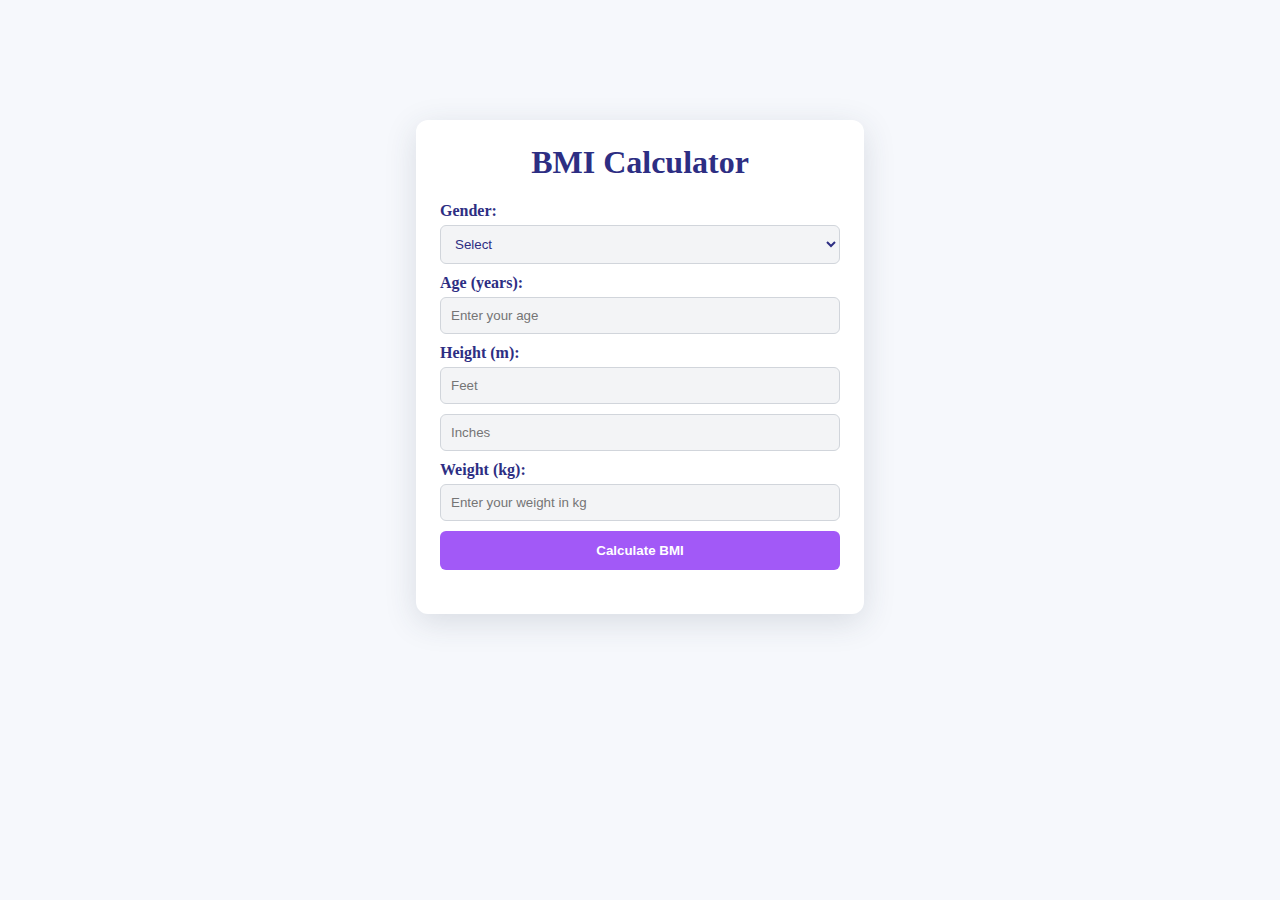
<file: 10 Days project/BMI calculator/index.html>
<!DOCTYPE html>
<html lang="en">
<head>
    <meta charset="UTF-8">
    <meta name="viewport" content="width=device-width, initial-scale=1.0">
    <title>BMI Calculator</title>
    <link rel="stylesheet" href="styles.css">
</head>
<body>
    <div class="container">
        <h1>BMI Calculator</h1>
        <form id="bmiForm">
            <label for="gender">Gender:</label>
            <select id="gender" required>
                <option value="">Select</option>
                <option value="male">Male</option>
                <option value="female">Female</option>
            </select>

            <label for="age">Age (years):</label>
            <input type="number" id="age" placeholder="Enter your age" required>

            <label for="height-feet">Height (m):</label>
            <input type="number" id="height-feet" placeholder="Feet" required>
            <input type="number" id="height-inches" placeholder="Inches" required>

            <label for="weight">Weight (kg):</label>
            <input type="number" id="weight" placeholder="Enter your weight in kg" required>
            <button type="submit">Calculate BMI</button>
        </form>
        <div id="result"></div>

    
    <script src="script.js"></script>
</body>
</html>
</file>
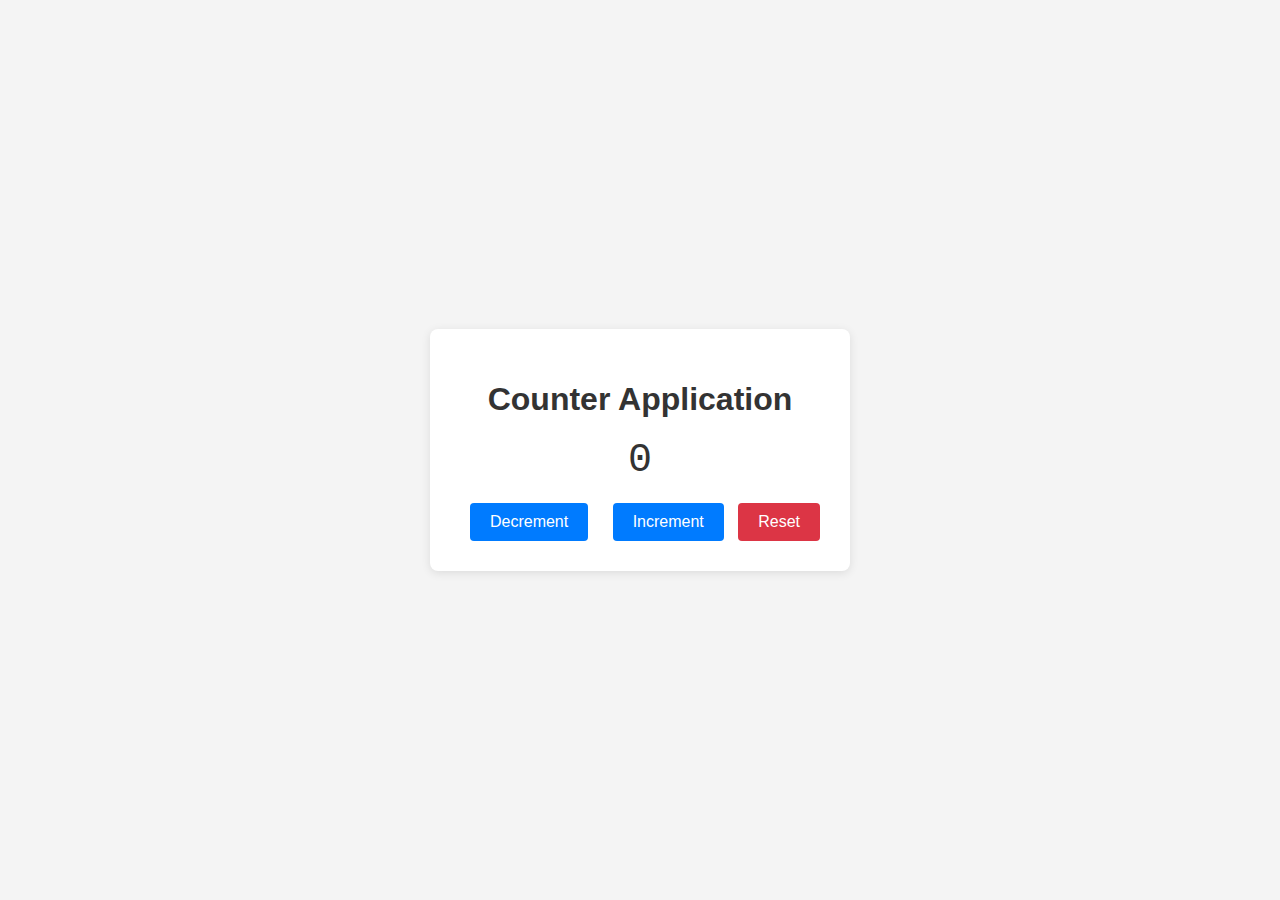
<file: 10 Days project/Counter Application/index.html>
<!DOCTYPE html>
<html lang="en">

<head>
    <meta charset="UTF-8">
    <meta name="viewport" content="width=device-width, initial-scale=1.0">
    <link rel="stylesheet" href="style.css">
    <title>Counter Application</title>
</head>

<body>
    <div class="container">
        <h1>Counter Application</h1>
        <div id="counter-display"></div>
        <button id="decrement-btn">Decrement</button>
        <button id="increment-btn">Increment</button>
        <button id="reset-btn">Reset</button>
    </div>
    <script src="script.js"></script>
</body>

</html>
</file>
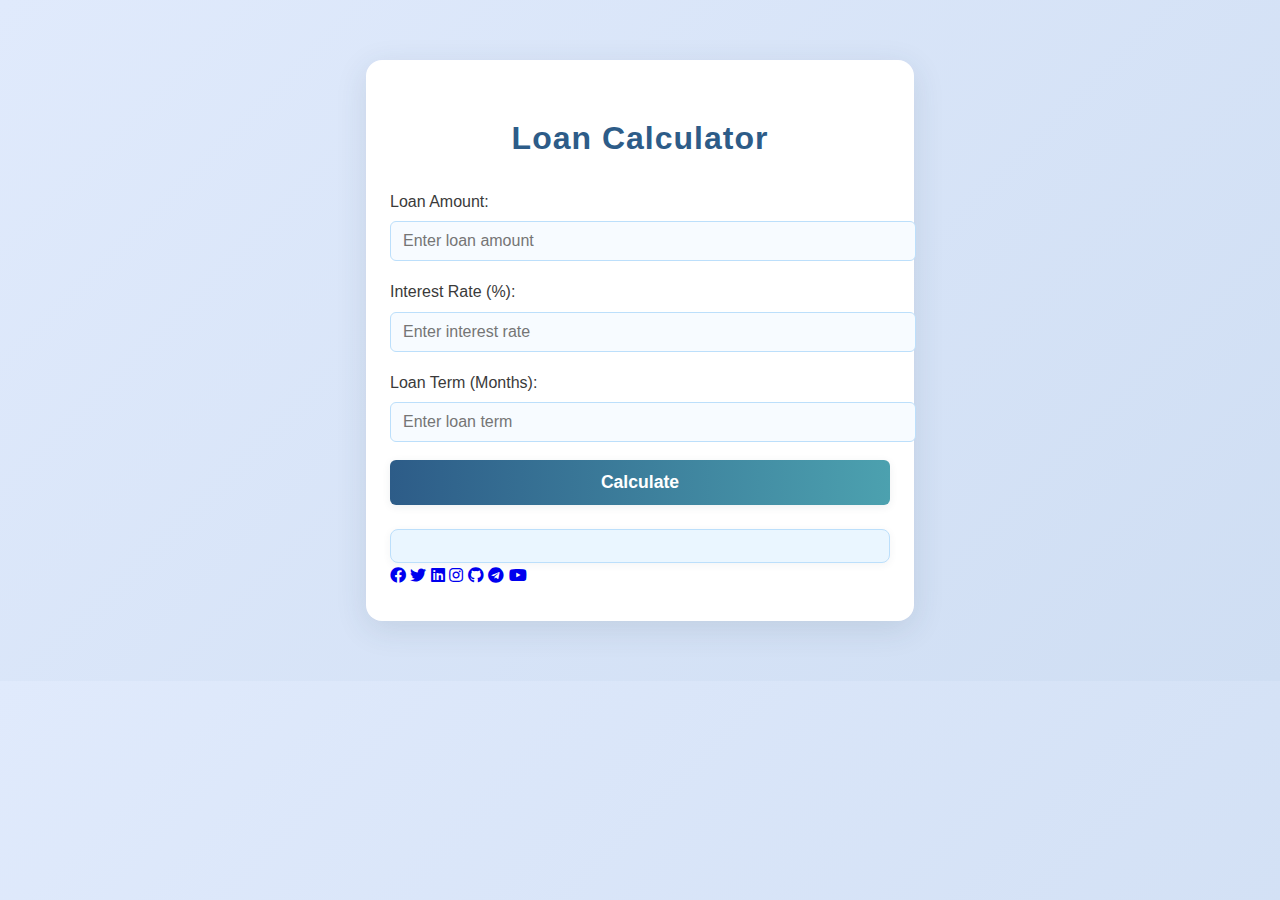
<file: 10 Days project/Loan Calculator/index.html>
<!DOCTYPE html>
<html lang="en">

<head>
    <meta charset="UTF-8">
    <meta name="viewport" content="width=device-width, initial-scale=1.0">
    <link rel="stylesheet" href="https://cdnjs.cloudflare.com/ajax/libs/font-awesome/5.15.3/css/all.min.css">
    <link rel="stylesheet" href="style.css">
    <link rel="preconnect" href="https://fonts.googleapis.com">
    <title>Loan Calculator</title>
</head>

<body>
    <div class="container">
        <h1>Loan Calculator</h1>
        <form id="loanForm" autocomplete="off">
            <div class="inputGroup">
                <label for="loanAmountInput">Loan Amount:</label>
                <input type="number" id="loanAmountInput" placeholder="Enter loan amount" min="0" required>
            </div>
            <div class="inputGroup">
                <label for="interestRateInput">Interest Rate (%):</label>
                <input type="number" id="interestRateInput" placeholder="Enter interest rate" min="0" step="0.01"
                    required>
            </div>
            <div class="inputGroup">
                <label for="loanTermInput">Loan Term (Months):</label>
                <input type="number" id="loanTermInput" placeholder="Enter loan term" min="1" required>
            </div>
            <button type="submit" id="calculateButton">Calculate</button>
        </form>
        <!-- Adding Font Awesome Brand(fab) icons -->
        <div class="result" id="result"></div>
        <div class="social-icons">
            <a href="javascript:void(0)"><i class="fab fa-facebook cont-icon"></i></a>
            <a href="javascript:void(0)"><i class="fab fa-twitter cont-icon"></i></a>
            <a href="javascript:void(0)"><i class="fab fa-linkedin cont-icon"></i></a>
            <a href="javascript:void(0)"><i class="fab fa-instagram cont-icon"></i></a>
            <a href="javascript:void(0)"><i class="fab fa-github cont-icon"></i></a>
            <a href="javascript:void(0)"><i class="fab fa-telegram cont-icon"></i></a>
            <a href="javascript:void(0)"><i class="fab fa-youtube cont-icon"></i></a>
        </div>
    </div>
    <script src="script.js"></script>
</body>

</html>
</file>
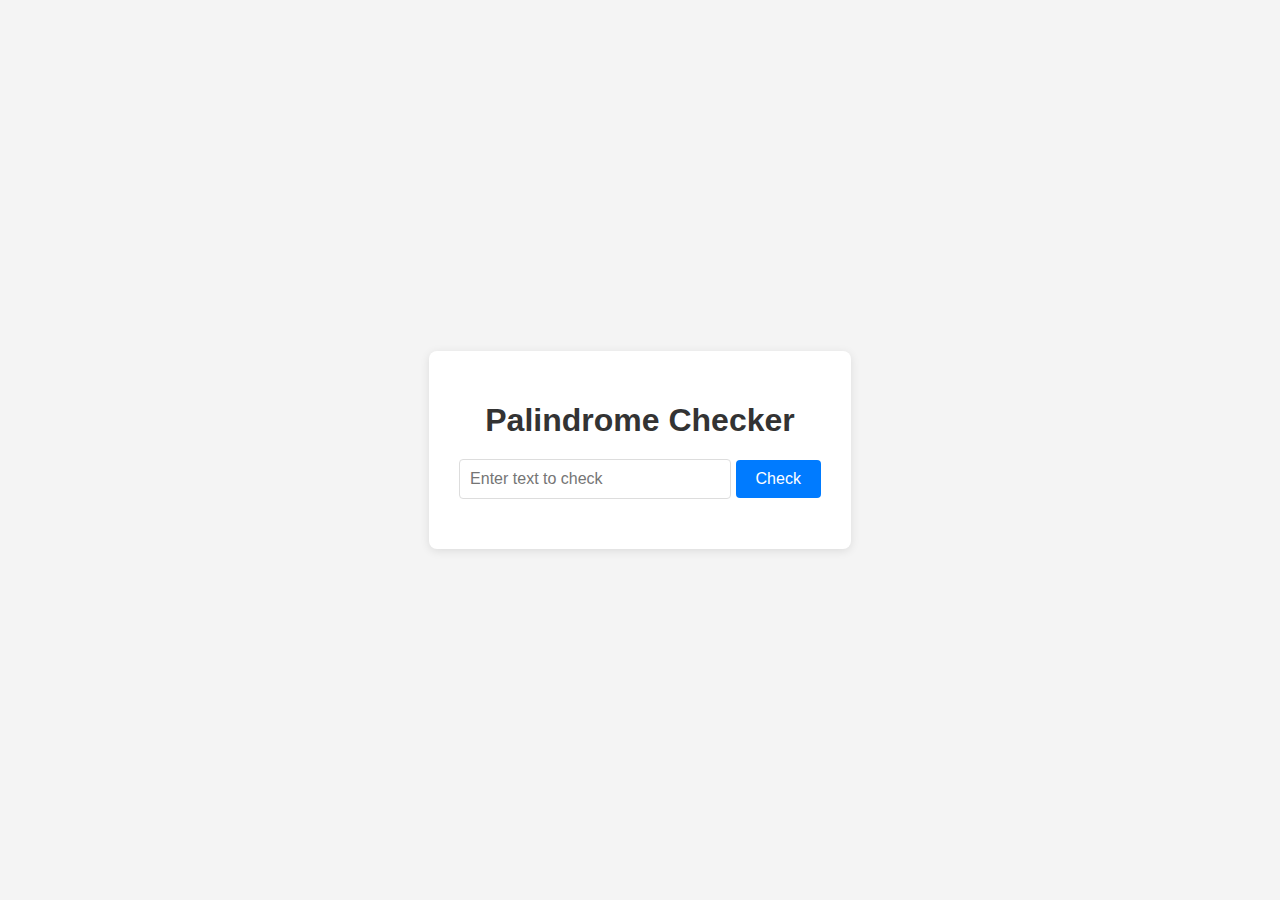
<file: 10 Days project/Palindrome Checker Application/index.html>
<!DOCTYPE html>
<html lang="en">
<head>
    <meta charset="UTF-8">
    <meta name="viewport" content="width=device-width, initial-scale=1.0">
    <link rel="stylesheet" href="style.css">
    <title>palindrome checker</title>
</head>
<body>
    <div class="container">
    <h1>Palindrome Checker</h1>
    <form id="palindrome-form">
        <input type="text" id="input-text" placeholder="Enter text to check">
        <button type="submit">Check</button>
    </form>
    <div id="result" class="result"></div>
    <div id="result-true" class="result-true">
    </div>
    <div id="result-false" class="result-false">
    </div>
</div>
<script src="script.js"></script>
</body>
</html>
</file>
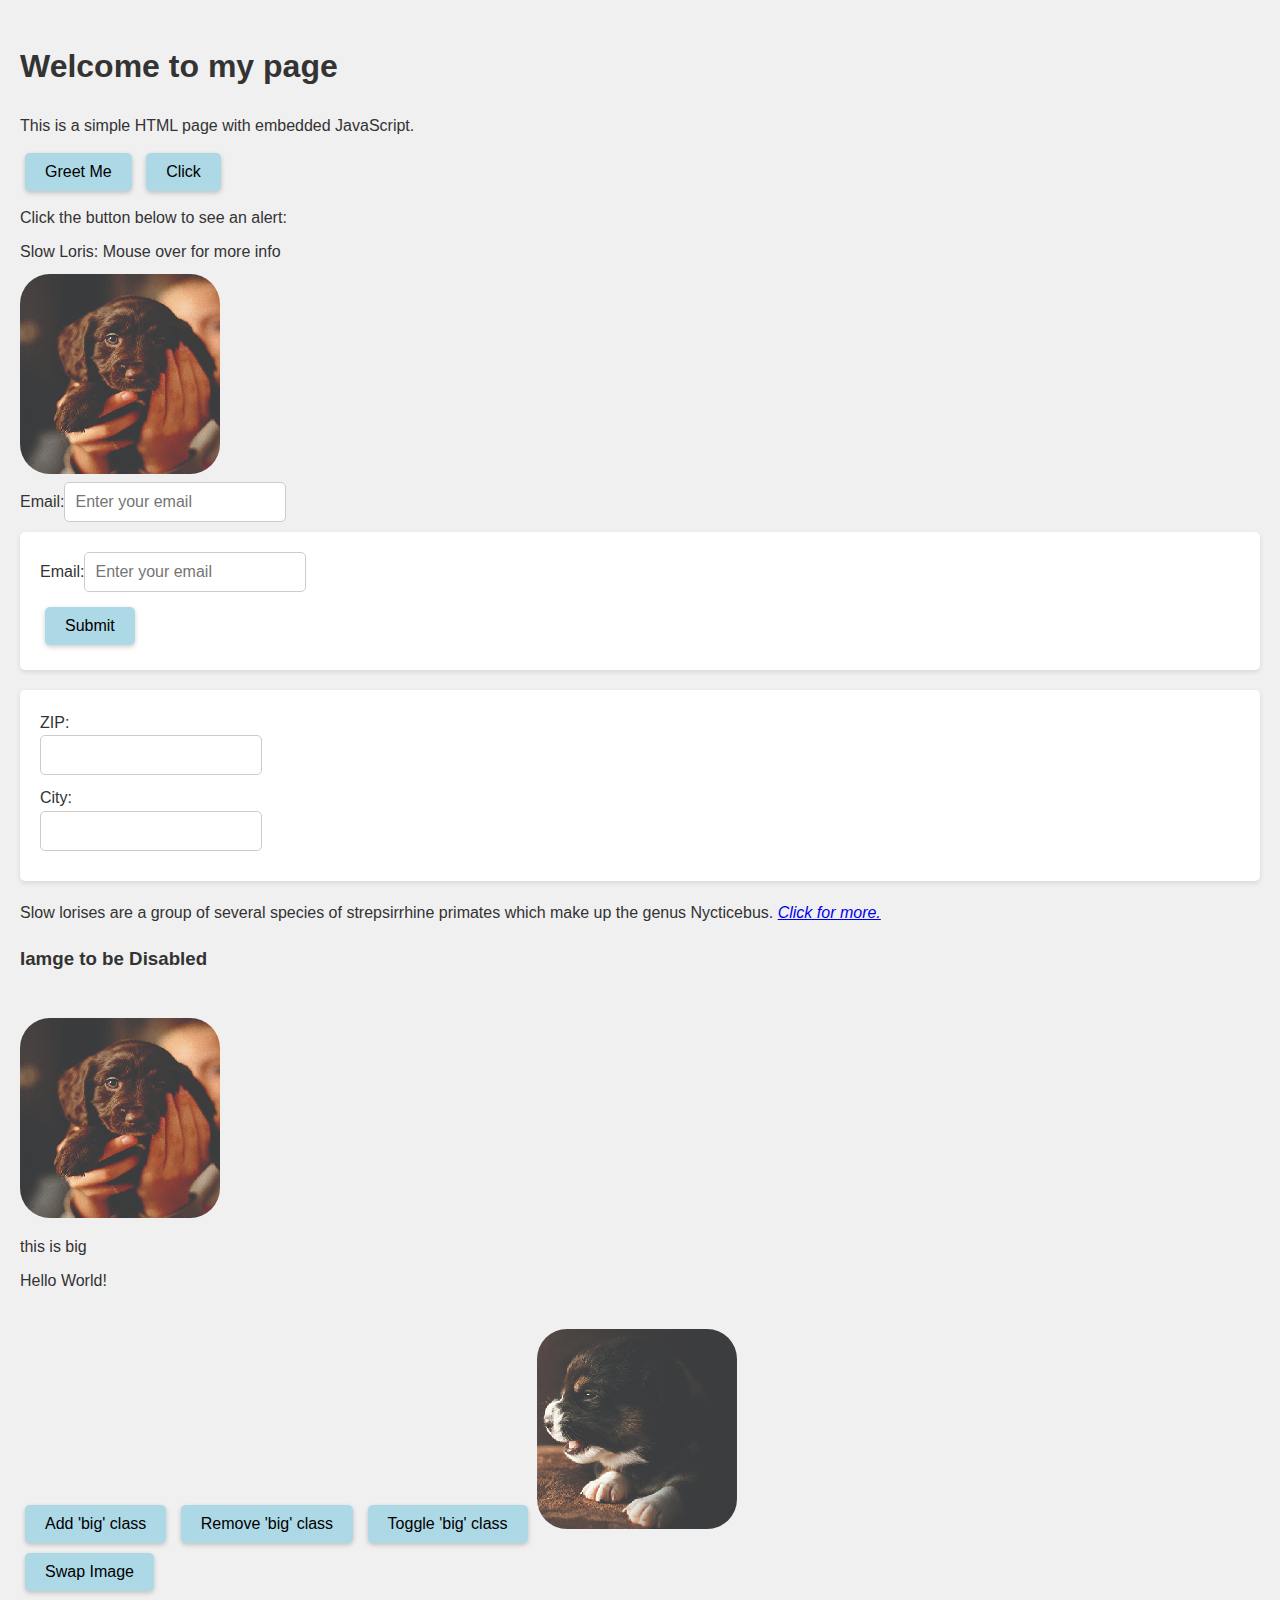
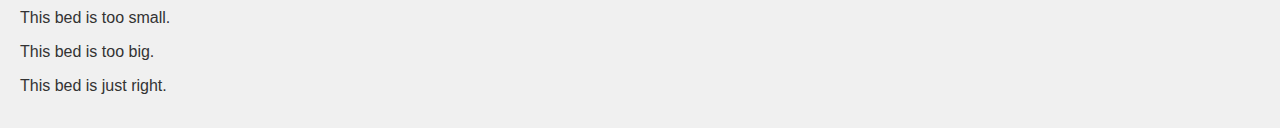
<file: 10 Days project/Practice/index.html>
<!DOCTYPE html>
<html lang="en">

<head>
    <meta charset="UTF-8">
    <meta name="viewport" content="width=device-width, initial-scale=1.0">
    <title>Document</title>
</head>

<body>
    <h1 onmouseover="style.color='red';" onmouseout="style.color='black';">Welcome to my page</h1>
    <p>This is a simple HTML page with embedded JavaScript.</p>
    <!--
    <a href="#" style="text-decoration: none;" onclick="alert('Link clicked!')">Click me</a>
    <a href="JavaScript:void(0)" onClick="alert('Hi');">Click</a>

    <p>Click the button below to see an alert:</p>
    <button onclick="alert('Button clicked!')">Click me</button>
-->
    <!-- Add event listener for button click -->
    <button id="greetButton">Greet Me</button>

    <!-- Add event listener for button click -->
    <button onclick="alert('Button clicked!')" onmouseover="this.style.backgroundColor='yellow';"
        onmouseout="this.style.backgroundColor='white';">Click</button>
    <p>Click the button below to see an alert:</p>
    <!--<h1 onMouseover="alert('Be sure to get your shopping done today.');">World Ends Tomorrow</h1>-->
    <p id="loris" onMouseover="this.style.color='red';" onMouseout="this.style.color='black';">Slow Loris: Mouse over
        for more info</p>
    <img src="../Images/puppy-3.jpg" onMouseover=" src='../Images/puppy-2.jpg'" onmouseout="src='../Images/puppy-4.jpg'"
        alt="Puppy Images">
    <br>
    Email:<input type="email" placeholder="Enter your email" onfocus="this.style.backgroundColor='lightblue';"
        onblur="this.style.backgroundColor='white';">
    <br>

    <form onsubmit="checkAddress('email')">
        Email:<input id="email" type="email" placeholder="Enter your email"
            onfocus="this.style.backgroundColor='lightblue';" onblur="this.style.backgroundColor='white';">
        <br>
        <button onclick="alert('Form submitted!');">Submit</button>
    </form>

    <form>
        ZIP:<br>
        <input type="text" id="zip" onBlur="fillCity();"><br>
        City:<br>
        <input type="text" id="city">
    </form>

    <p id="slowLoris">
        Slow lorises are a group of several species of strepsirrhine primates which make up the genus Nycticebus.
        <a href="javascript:void(0);" onClick="expandLoris();"><em>Click for more.</em></a>
    </p>

    <h3>Iamge to be Disabled</h3><br>
    <img src="/10 Days project/Images/puppy-3.jpg" alt="Image" onClick="makeInvisible();" id="ugly">

    <p id="p2"> this is big</p>

    <p id="p1" class="text" onmouseover="makeBig();">Hello World!</p><br>
    <button onclick="makeBig()">Add 'big' class</button>
    <button onclick="removeBig()">Remove 'big' class</button>
    <button onclick="toggleBig()">Toggle 'big' class</button>

    <img src="../Images/puppy-2.jpg" id="before" onMouseover="swapPic();"> <br>
    <button onclick="swapPic()">Swap Image</button>

    <p>This bed is too small.</p>
    <p>This bed is too big.</p>
    <p>This bed is just right.</p>



    <script>
        // paragraphs and image styling
        var par = document.getElementsByTagName("p");
        var imgs = document.getElementsByTagName("img");
        for (var i = 0; i < par.length; i++) {
            par[i].style.fontSize = "1em";
            //par[i].style.color = "blue";
            par[i].style.fontFamily = "Arial, sans-serif";
            par[i].style.lineHeight = "1.5";
            par[i].style.margin = "10px 0";
            par[i].style.textAlign = "left";
            //par[i].style.backgroundColor = "lightyellow";
        }
        for (var i = 0; i < imgs.length; i++) {
            imgs[i].style.borderRadius = "30px";
            imgs[i].style.width = "200px";
            imgs[i].style.height = "200px";
            imgs[i].style.imageRendering = "pixelated";
        }

        //butoon styling
        var buttons = document.getElementsByTagName("button");
        for (var i = 0; i < buttons.length; i++) {
            buttons[i].style.backgroundColor = "lightblue";
            buttons[i].style.borderRadius = "5px";
            buttons[i].style.padding = "10px 20px";
            buttons[i].style.fontSize = "1em";
            buttons[i].style.cursor = "pointer";
            buttons[i].style.border = "none";
            buttons[i].style.boxShadow = "0 2px 5px rgba(0, 0, 0, 0.2)";
            buttons[i].style.margin = "5px";
            buttons[i].onmouseover = function () {
                this.style.backgroundColor = 'yellow';
            };
            buttons[i].onmouseout = function () {
                this.style.backgroundColor = 'lightblue';
            };
            buttons[i].style.transition = "background-color 0.3s ease";
        }
        // input styling
        var inputs = document.getElementsByTagName("input");
        for (var i = 0; i < inputs.length; i++) {
            inputs[i].style.padding = "10px";
            inputs[i].style.borderRadius = "5px";
            inputs[i].style.border = "1px solid #ccc";
            inputs[i].style.fontSize = "1em";
            inputs[i].style.width = "200px";
            inputs[i].style.marginBottom = "10px";
            inputs[i].onfocus = function () {
                this.style.backgroundColor = 'lightblue';
            };
            inputs[i].onblur = function () {
                this.style.backgroundColor = 'white';
            };
        }
        //body styling
        document.body.style.fontFamily = "Arial, sans-serif";
        document.body.style.backgroundColor = "#f0f0f0";
        document.body.style.color = "#333";
        document.body.style.padding = "20px";
        document.body.style.lineHeight = "1.6";
        // document.body.style.maxWidth = "800px";
        document.body.style.margin = "0 auto";

        //form styling
        var forms = document.getElementsByTagName("form");
        for (var i = 0; i < forms.length; i++) {
            forms[i].style.marginBottom = "20px";
            forms[i].style.padding = "20px";
            forms[i].style.backgroundColor = "#fff";
            forms[i].style.borderRadius = "5px";
            forms[i].style.boxShadow = "0 2px 5px rgba(0, 0, 0, 0.1)";
            forms[i].style.transition = "background-color 0.3s ease";
            forms[i].onmouseout = function () {
                this.style.backgroundColor = 'white';
            };
        }
        function makeBig() {
            document.getElementById("p2").style.fontSize = "2em";
        }
        function swapPic() {
            document.getElementById("before").src = "../Images/puppy-4.jpg";
        }

        function makeBig() {
            document.getElementById("p1").classList.add("big");
        }

        function removeBig() {
            document.getElementById("p1").classList.remove("big");
        }

        function toggleBig() {
            document.getElementById("p1").classList.toggle("big");
        }

        function fillCity() {
            var cityName;
            var zipEntered = document.getElementById("zip").value;
            switch (zipEntered) {
                case "60608":
                    cityName = "Chicago";
                    break;
                case "68114":
                    cityName = "Omaha";
                    break;
                    break;
                case "53212":
                    cityName = "Milwaukee";

            }
            document.getElementById("city").value = cityName;
        }

        function makeInvisible() {
            document.getElementById("ugly").className = "hidden";
        }

        function makeBig() {
            document.getElementById("p1").className += " big";
        }

        function expandLoris() {
            var expandedParagraph = "Slow lorises are a group of several species of trepsirrhine primates which make up the genus Nycticebus.They have a round head, narrow snout, large eyes, and a variety of distinctive coloration patterns that are species - dependent.The hands and feet of slow lorises have several adaptations that give them a pincer - like grip and enable them to grasp branches for long periods of time. Slow lorises have a toxic bite, a rare trait among mammals.";
            document.getElementById("slowLoris").innerHTML = expandedParagraph;

        }
        //function
        /*
                // Function to greet the user
        document.getElementById("greetButton").addEventListener("click", function() {
                    alert("Hello, welcome to my page!");
                });
        
                // Function to greet the user
                function greet() {
                    alert("Hello, welcome to my page!");
                }
        
                // Call the function when the page loads
                window.onload = greet;
                */

    </script>
</body>

</html>
<!-- 
    <script>
        // Function to greet the user
        function greet() {
            alert("Hello, welcome to my page!");
        }

        // Call the function when the page loads
        window.onload = greet;
    </script>
    
</body>
</html>
-->
</file>
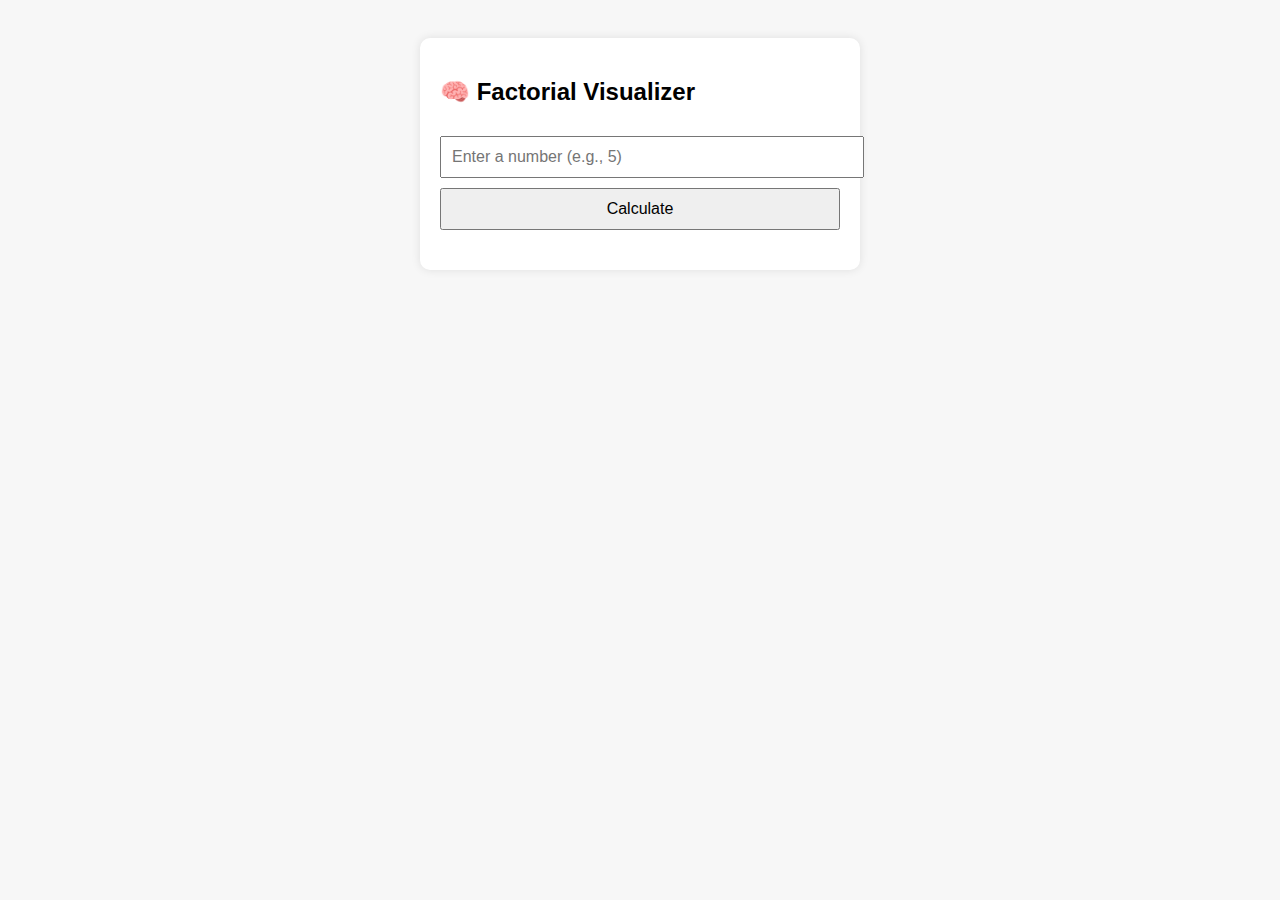
<file: 10 Days project/Love Calculator/indexf.html>
<!DOCTYPE html>
<html lang="en">
<head>
  <meta charset="UTF-8" />
  <title>Factorial Visualizer</title>
  <style>
    body {
      font-family: Arial, sans-serif;
      background: #f7f7f7;
      display: flex;
      flex-direction: column;
      align-items: center;
      padding: 30px;
    }

    .container {
      background: white;
      padding: 20px;
      border-radius: 10px;
      max-width: 400px;
      width: 100%;
      box-shadow: 0 0 10px rgba(0,0,0,0.1);
    }

    input, button {
      width: 100%;
      padding: 10px;
      font-size: 16px;
      margin-top: 10px;
    }

    .steps {
      margin-top: 20px;
      font-family: monospace;
      font-size: 16px;
    }

    .steps div {
      margin-bottom: 5px;
      padding: 5px;
      background: #e0f7fa;
      border-left: 4px solid #00796b;
    }
  </style>
</head>
<body>

  <div class="container">
    <h2>🧠 Factorial Visualizer</h2>
    <input type="number" id="numberInput" placeholder="Enter a number (e.g., 5)" min="0" />
    <button onclick="visualizeFactorial()">Calculate</button>
    <div class="steps" id="stepsContainer"></div>
  </div>

  <script>
    function visualizeFactorial() {
      const input = document.getElementById("numberInput");
      const stepsContainer = document.getElementById("stepsContainer");
      const n = parseInt(input.value);
      
      if (isNaN(n) || n < 0) {
        stepsContainer.innerHTML = "<div>❌ Please enter a non-negative integer.</div>";
        return;
      }

      let result = 1;
      stepsContainer.innerHTML = "";
      let i = 2;

      const stepInterval = setInterval(() => {
        if (i <= n) {
          let prev = result;
          result *= i;
          const stepText = `Step ${i - 1}: ${prev} × ${i} = ${result}`;
          const div = document.createElement("div");
          div.textContent = stepText;
          stepsContainer.appendChild(div);
          i++;
        } else {
          const final = document.createElement("div");
          final.style.background = "#c8e6c9";
          final.style.borderLeft = "4px solid green";
          final.textContent = `✅ Final Result: ${result}`;
          stepsContainer.appendChild(final);
          clearInterval(stepInterval);
        }
      }, 500); // animate step every 0.5 seconds
    }
  </script>

</body>
</html>
</file>
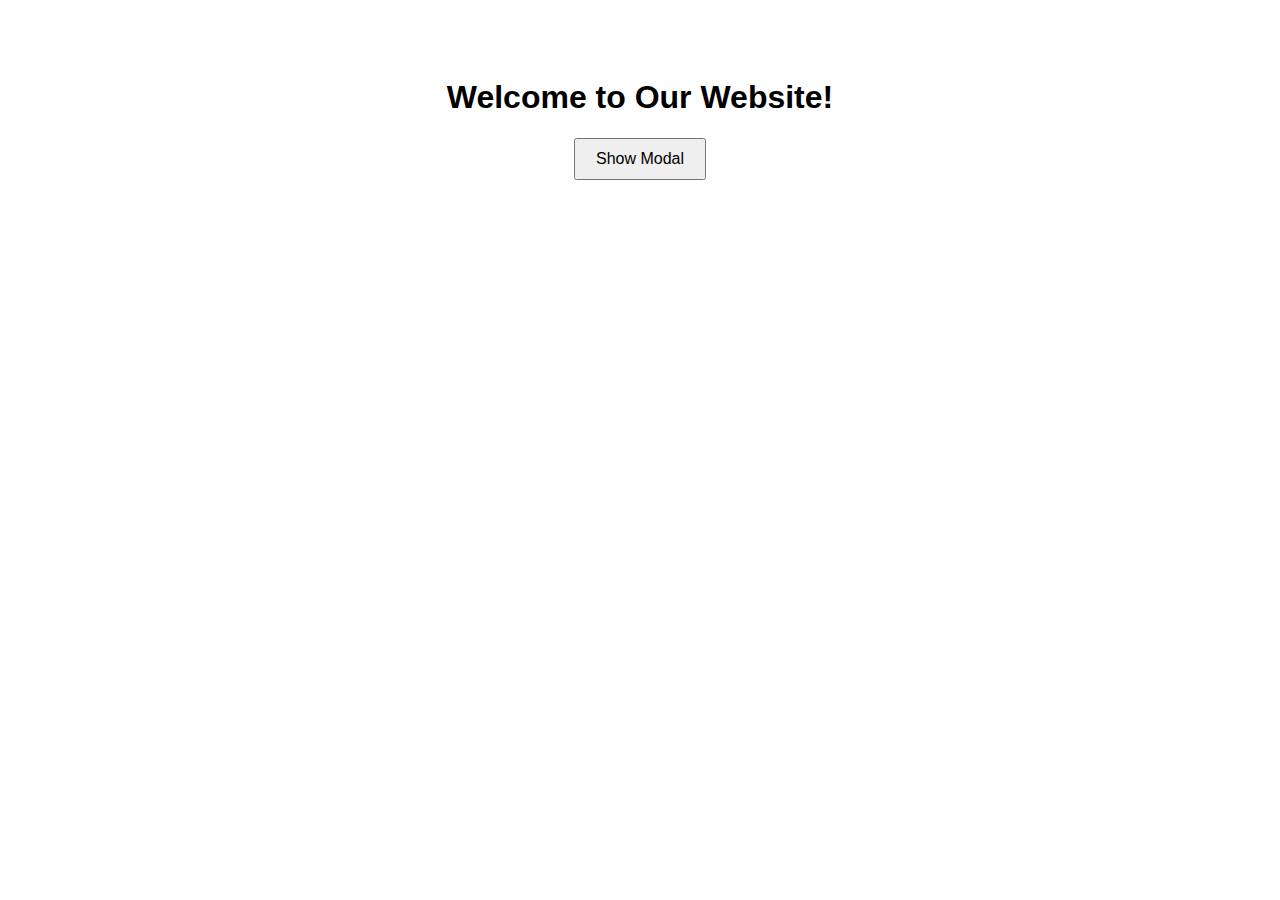
<file: 10 Days project/Love Calculator/try2index.html>
<!DOCTYPE html>
<html lang="en">

<head>
    <meta charset="UTF-8" />
    <title>Modal Popup Example</title>
    <style>
        body {
            font-family: Arial, sans-serif;
            padding: 50px;
            text-align: center;
        }

        /* Modal overlay */
        .modal-overlay {
            position: fixed;
            top: 0;
            left: 0;
            width: 100%;
            height: 100%;
            background: rgba(0, 0, 0, 0.5);
            display: flex;
            justify-content: center;
            align-items: center;
            opacity: 0;
            pointer-events: none;
            transition: opacity 0.3s ease;
        }

        /* Visible state */
        .modal-overlay.active {
            opacity: 1;
            pointer-events: auto;
        }

        /* Modal box */
        .modal {
            background: white;
            padding: 30px;
            border-radius: 8px;
            box-shadow: 0 8px 30px rgba(0, 0, 0, 0.3);
            max-width: 400px;
            text-align: left;
        }

        .modal button {
            margin-top: 20px;
            padding: 8px 15px;
            border: none;
            background: #007BFF;
            color: white;
            border-radius: 4px;
            cursor: pointer;
        }

        .modal button:hover {
            background: #0056b3;
        }

        .open-modal-btn {
            padding: 10px 20px;
            font-size: 16px;
        }
    </style>
</head>

<body>
    <h1>Welcome to Our Website!</h1>
    <button class="open-modal-btn" onclick="openModal()">Show Modal</button>

    <!-- Modal structure -->
    <div id="modalOverlay" class="modal-overlay">
        <div class="modal">
            <h2>Subscribe Now!</h2>
            <p>Join our newsletter and get the latest updates straight to your inbox.</p>
            <button onclick="closeModal()">Close</button>
        </div>
    </div>

    <script>
        const modalOverlay = document.getElementById('modalOverlay');

        function openModal() {
            modalOverlay.classList.add('active');
        }

        function closeModal() {
            modalOverlay.classList.remove('active');
        }

        // Optional: Close modal when clicking outside the modal box
        modalOverlay.addEventListener('click', function (e) {
            if (e.target === modalOverlay) {
                closeModal();
            }
        });
    </script>
</body>

</html>

<!-- <!DOCTYPE html>
<html lang="en">

<head>
    <meta charset="UTF-8" />
    <title>Ultimate classList Demo</title>
    <style>
        body {
            font-family: 'Segoe UI', sans-serif;
            padding: 40px;
            text-align: center;
            transition: background 0.5s, color 0.5s;
        }

        p {
            transition: all 0.5s ease;
            display: inline-block;
            margin-bottom: 20px;
        }

        .big {
            font-size: 3em;
            background: linear-gradient(45deg, #ff416c, #ff4b2b);
            color: white;
            padding: 10px 20px;
            border-radius: 10px;
            box-shadow: 0 8px 20px rgba(0, 0, 0, 0.3);
            transform: scale(1.2) rotate(5deg);
            animation: bounce 0.5s ease;
        }

        @keyframes bounce {
            0% {
                transform: scale(1) rotate(0deg);
            }

            50% {
                transform: scale(1.3) rotate(5deg);
            }

            100% {
                transform: scale(1.2) rotate(5deg);
            }
        }

        button {
            margin: 5px;
            padding: 10px 15px;
            border: none;
            background: #007BFF;
            color: white;
            cursor: pointer;
            border-radius: 5px;
            transition: background 0.3s;
        }

        button:hover {
            background: #0056b3;
        }

        #current-classes {
            margin-top: 20px;
            font-family: monospace;
            background: #f0f0f0;
            padding: 10px;
            display: inline-block;
            border-radius: 5px;
        }

        .dark-mode {
            background: #121212;
            color: #eee;
        }

        .dark-mode #current-classes {
            background: #333;
            color: #eee;
        }

        .dark-toggle {
            background: #28a745;
        }

        .dark-toggle:hover {
            background: #1e7e34;
        }
    </style>
</head>

<body>
    <p id="p1" class="text">Hello World!</p>
    <div>
        <button onclick="addBig()">Add 'big'</button>
        <button onclick="removeBig()">Remove 'big'</button>
        <button onclick="toggleBig()">Toggle 'big'</button>
        <button class="dark-toggle" onclick="toggleDarkMode()">Toggle Dark Mode</button>
    </div>
    <div id="current-classes"></div>

    <style>
        .pale {
            color: #ccc;
        }

        .blackGround {
            background-color: black;
        }
    </style>

    <h1 id="head1" class="pale" onMouseover="addBackground();">
        This is important.
    </h1>


    <script>
        function addBackground() {
            document.getElementById("head1").className += " blackGround";
        }

        const p = document.getElementById("p1");
        const currentClassesDiv = document.getElementById("current-classes");
        const body = document.body;

        function updateCurrentClasses() {
            currentClassesDiv.textContent = `Current classes: "${p.className}"`;
        }

        function addBig() {
            p.classList.add("big");
            updateCurrentClasses();
        }

        function removeBig() {
            p.classList.remove("big");
            updateCurrentClasses();
        }

        function toggleBig() {
            p.classList.toggle("big");
            updateCurrentClasses();
        }

        function toggleDarkMode() {
            body.classList.toggle("dark-mode");
        }

        // Show initial classes
        updateCurrentClasses();
    </script>
</body>

</html> -->
</file>
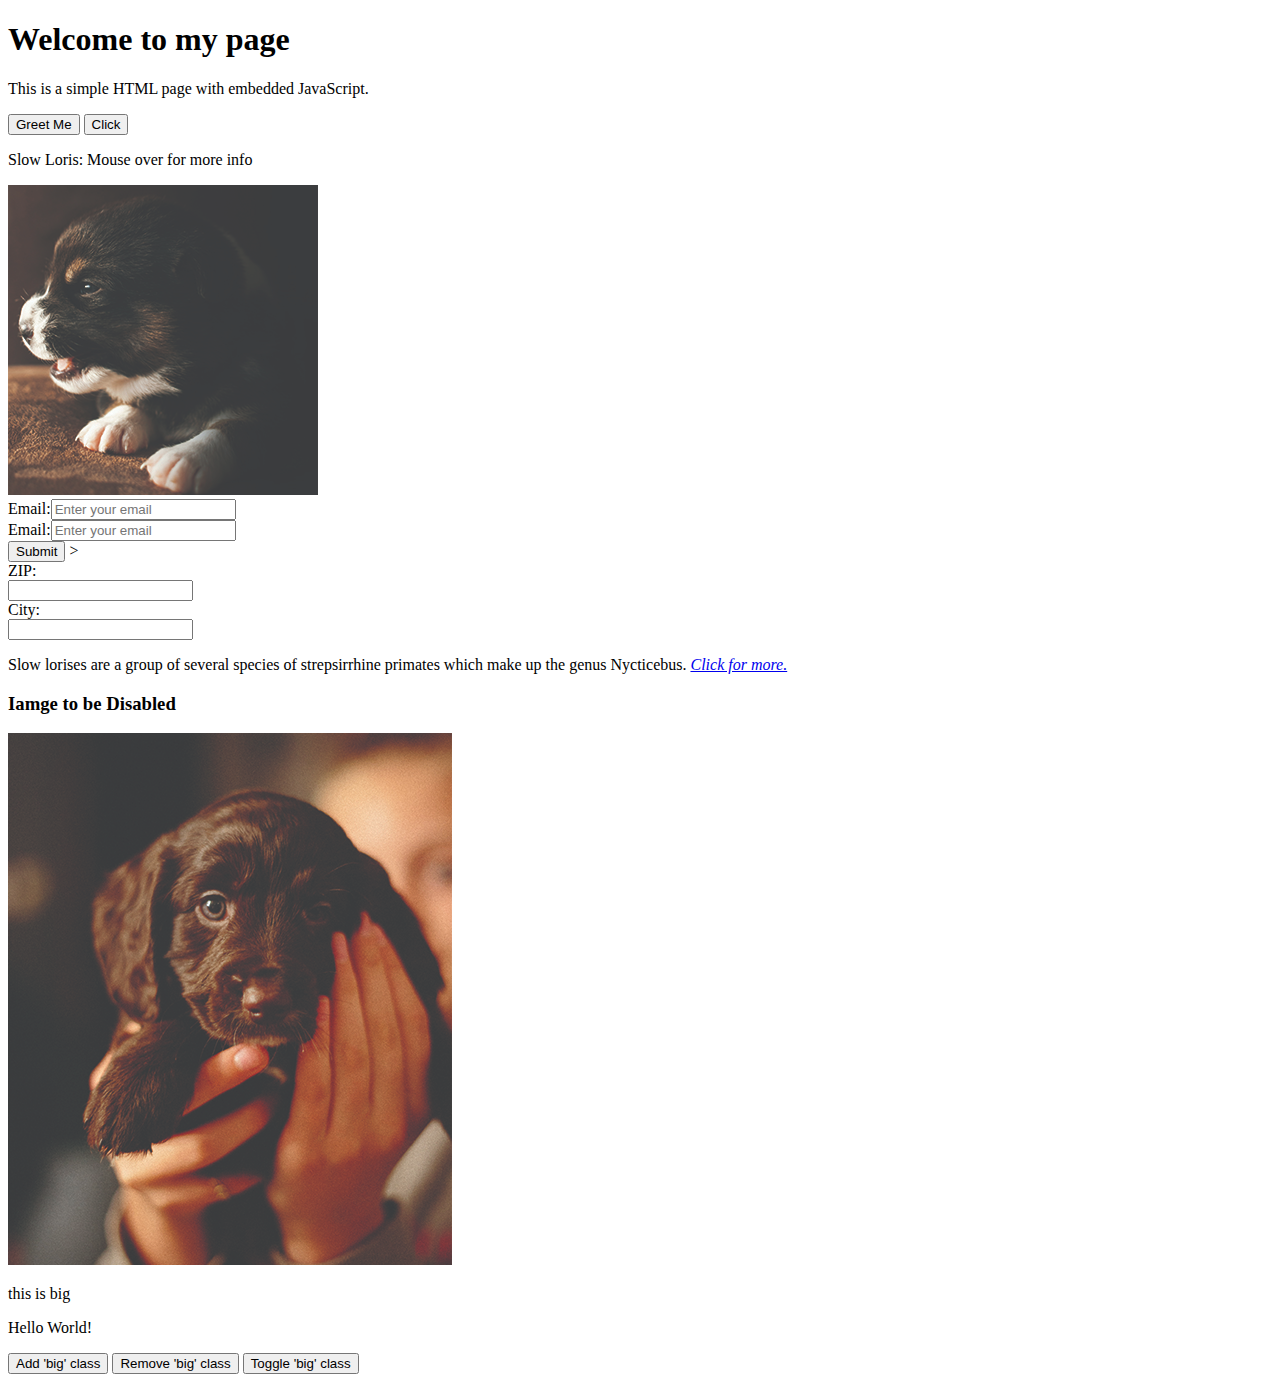
<file: 10 Days project/Love Calculator/tryIndex.html>
<!DOCTYPE html>
<html lang="en">

<head>
    <meta charset="UTF-8">
    <meta name="viewport" content="width=device-width, initial-scale=1.0">
    <title>Document</title>
</head>

<body>
    <h1 onmouseover="style.color='red';" onmouseout="style.color='black';">Welcome to my page</h1>
    <p>This is a simple HTML page with embedded JavaScript.</p>
    <!--
    <a href="#" style="text-decoration: none;" onclick="alert('Link clicked!')">Click me</a>
    <a href="JavaScript:void(0)" onClick="alert('Hi');">Click</a>

    <p>Click the button below to see an alert:</p>
    <button onclick="alert('Button clicked!')">Click me</button>
-->
    <!-- Add event listener for button click -->
    <button id="greetButton">Greet Me</button>

    <!-- Add event listener for button click -->
    <input type="button" value="Click" onclick="alert('Button clicked!')"
        onmouseover="this.style.backgroundColor='yellow';" onmouseout="this.style.backgroundColor='white';">
    <!--<h1 onMouseover="alert('Be sure to get your shopping done today.');">World Ends Tomorrow</h1>-->
    <p id="loris" onMouseover="this.style.color='red';" onMouseout="this.style.color='black';">Slow Loris: Mouse over
        for more info</p>
    <img src="../Images/puppy-2.jpg" onmouseover="src='/10 Days project/Images/puppy-3.jpg'"
        onmouseout="src='/10 Days project/Images/puppy-4.jpg'" alt="Puppy Images">
    <br>
    Email:<input type="email" placeholder="Enter your email" onfocus="this.style.backgroundColor='lightblue';"
        onblur="this.style.backgroundColor='white';">
    <br>

    <form onsubmit="checkAddress('email')">
        Email:<input id="email" type="email" placeholder="Enter your email"
            onfocus="this.style.backgroundColor='lightblue';" onblur="this.style.backgroundColor='white';">
        <br>
        <input type="submit" value="Submit" onclick="alert('Form submitted!');">
        >
    </form>

    <form>
        ZIP:<br>
        <input type="text" id="zip" onBlur="fillCity();"><br>
        City:<br>
        <input type="text" id="city">
    </form>

    <p id="slowLoris">
        Slow lorises are a group of several species of strepsirrhine primates which make up the genus Nycticebus.
        <a href="javascript:void(0);" onClick="expandLoris();"><em>Click for more.</em></a>
    </p>

    <h3>Iamge to be Disabled</h3>
    <img src="/10 Days project/Images/puppy-3.jpg" alt="Image" onClick="makeInvisible();" id="ugly">

    <p id="p1"> this is big</p>

    <p id="p1" class="text">Hello World!</p>
    <button onclick="makeBig()">Add 'big' class</button>
    <button onclick="removeBig()">Remove 'big' class</button>
    <button onclick="toggleBig()">Toggle 'big' class</button>




    <script>
        function makeBig() {
            document.getElementById("p1").classList.add("big");
        }

        function removeBig() {
            document.getElementById("p1").classList.remove("big");
        }

        function toggleBig() {
            document.getElementById("p1").classList.toggle("big");
        }


        function fillCity() {
            var cityName;
            var zipEntered = document.getElementById("zip").value;
            switch (zipEntered) {
                case "60608":
                    cityName = "Chicago";
                    break;
                case "68114":
                    cityName = "Omaha";
                    break;
                    break;
                case "53212":
                    cityName = "Milwaukee";

            }
            document.getElementById("city").value = cityName;
        }

        function makeInvisible() {
            document.getElementById("ugly").className = "hidden";
        }

        function makeBig() {
            document.getElementById("p1").className += " big";
        }

        function expandLoris() {
            var expandedParagraph = "Slow lorises are a group of several species of trepsirrhine primates which make up the genus Nycticebus.They have a round head, narrow snout, large eyes, and a variety of distinctive coloration patterns that are species - dependent.The hands and feet of slow lorises have several adaptations that give them a pincer - like grip and enable them to grasp branches for long periods of time. Slow lorises have a toxic bite, a rare trait among mammals.";
            document.getElementById("slowLoris").innerHTML = expandedParagraph;

        }
        //function
        /*
                // Function to greet the user
        document.getElementById("greetButton").addEventListener("click", function() {
                    alert("Hello, welcome to my page!");
                });
        
                // Function to greet the user
                function greet() {
                    alert("Hello, welcome to my page!");
                }
        
                // Call the function when the page loads
                window.onload = greet;
                */

    </script>
</body>

</html>
<!-- 
    <script>
        // Function to greet the user
        function greet() {
            alert("Hello, welcome to my page!");
        }

        // Call the function when the page loads
        window.onload = greet;
    </script>
    
</body>
</html>
-->
</file>
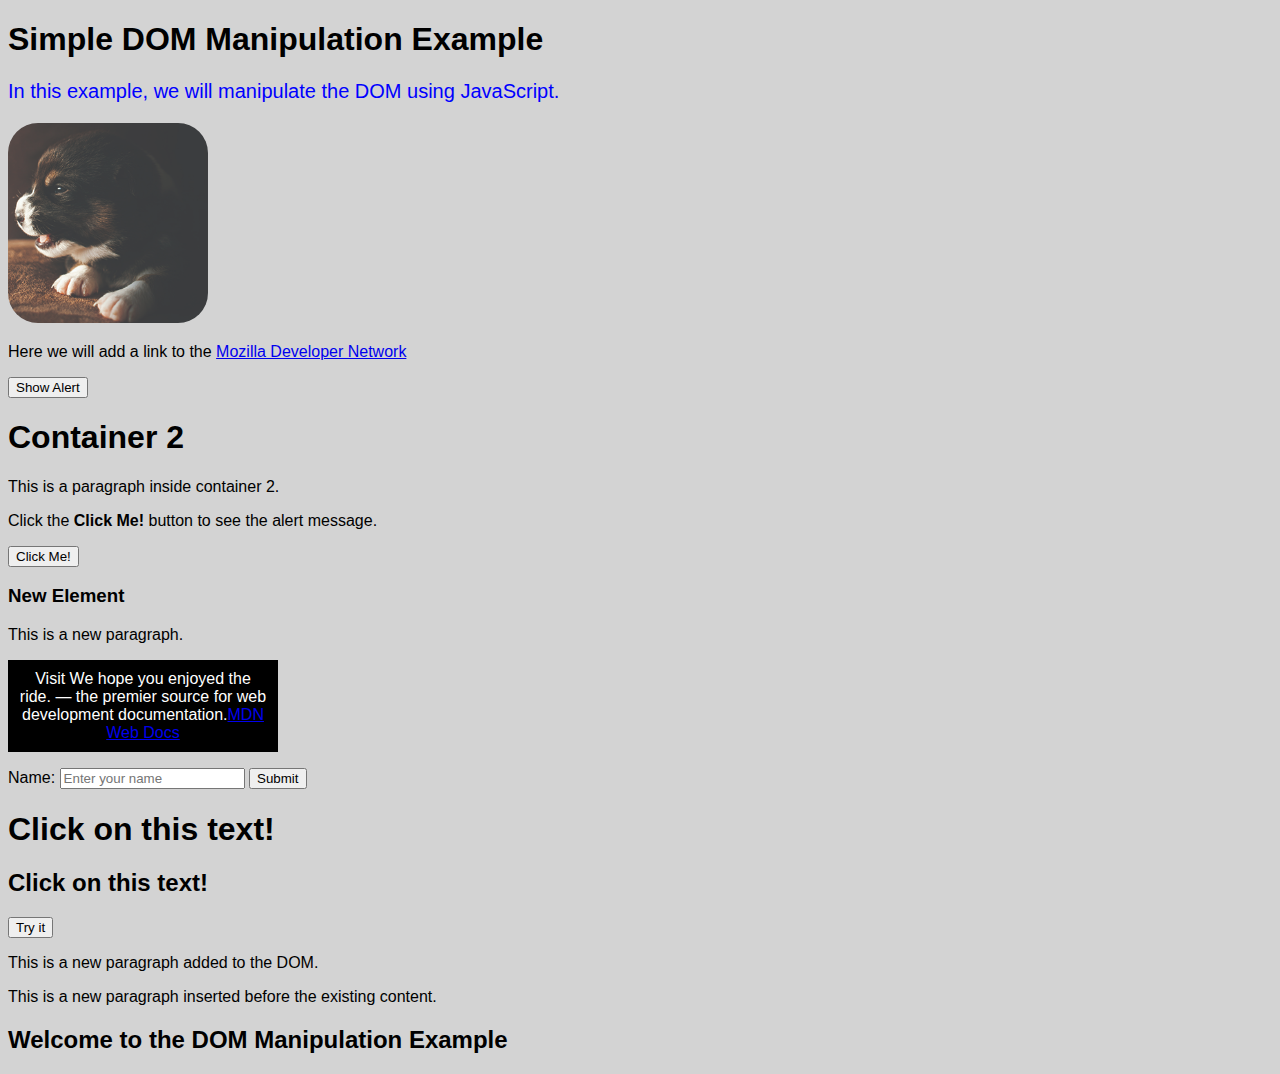
<file: 10 Days project/Practice/indexDom.html>
<!DOCTYPE html>
<html lang="en-US">

<head>
    <meta charset="utf-8">
    <meta name="viewport" content="width=device-width, initial-scale=1.0">
    <title>Simple DOM example</title>
</head>

<body style="background-color: lightgray; font-family: Arial, sans-serif;">
    <section>
        <h1>Simple DOM Manipulation Example</h1>
        <p id="intro">In this example, we will manipulate the DOM using JavaScript.</p>

        <img id="puppy" src="../Images/puppy-2.jpg"
            alt="A cute puppy: A small brown and white dog with floppy ears, sitting on a grassy field.">

        <p id="container">This is a <strong>simple</strong> example of <em>DOM manipulation</em>.</p>

        <p>Here we will add a link to the <a href="https://www.mozilla.org/">Mozilla homepage</a></p>
        <button id="alertButton" onclick="showAlert()" mouseover="this.style.backgroundColor='yellow'"
            mouseout="this.style.backgroundColor=''">Show Alert</button>

        <div id="container2">
            <h1>Container 2</h1>
            <p>This is a paragraph inside container 2.</p>
            <p>Click the <strong>Click Me!</strong> button to see the alert message.</p>
            <button onclick="showAlert()">Click Me!</button>
        </div>

    </section>
    <!-- For JavaScript Form Validation -->
    <form action="">
        <label for="name">Name:</label>
        <input type="text" oncopy="myFunction()" id="name" name="name" oninput="upperCase();" onfocus="onFocus()"
            placeholder="Enter your name">
        <input type="submit" value="Submit">
    </form>
    <h1 onclick="this.innerHTML = 'Ooops!'">Click on this text!</h1>
    <h2 onclick="changeText(this)">Click on this text!</h2>

    <button id="demo" onclick="displayDate()">Try it</button>
    <p id="date"></p>


    <script>
        let container2 = document.getElementById("container2");
        let container = document.getElementById("container");
        let parentElement = container2.parentElement;
        let children = container2.childNodes
        let elementChildren = container2.children;
        let firstChild = container2.firstElementChild; // <h1>
        let lastChild = container2.lastElementChild;   // <p>
        let firstChildNode = container2.firstChild;     // <h1>
        let lastChildNode = container2.lastChild;       // <p>

        // nextElementSibling

        let nextSibling = container.nextElementSibling;
        console.log("The next sibling of container is: " + (nextSibling ? nextSibling.tagName : "None"));
        let previousSibling = container.previousElementSibling;
        console.log("The previous sibling of container is: " + (previousSibling ? previousSibling.tagName : "None"));
        console.log("The first child element of container2 is: " + firstChild.nodeName);
        console.log("The last child element of container2 is: " + lastChild.nodeName);
        console.log("The first child node of container2 is: " + firstChildNode.nodeName);
        console.log("The last child node of container2 is: " + lastChildNode.nodeName);
        console.log("The number of child elements in container2 is: " + elementChildren.length);
        console.log("The number of child nodes in container2 is: " + children.length);
        console.log("The element children of container2 are:");
        // Loop through the element children and log their tag names
        Array.from(elementChildren).forEach(child => {
            console.log(child.nodeName);
        });
        console.log("The parent element of container2 is: " + parentElement.nodeName);
        // Node Values
        let nodeValue = container2.nodeValue; // null for element nodes
        let nodeType = container2.nodeType; // 1 for element nodes
        console.log("The node type of container2 is: " + nodeType);
        console.log("The node value of container2 is: " + (nodeValue !== null ? nodeValue : "null"));
        // Node Name
        console.log("The node name of container2 is: " + container2.nodeName);
        // Text Content and Inner HTML
        console.log("The text content of container is: " + container.textContent);
        console.log("The HTML content of container is: " + container.innerHTML);
        console.log("The text content of container2 is: " + container2.textContent);
        console.log("The HTML content of container2 is: " + container2.innerHTML);

        //Creating New HTML Elements (Nodes)
        let newDiv = document.createElement("div");
        newDiv.innerHTML = "<h3>New Element</h3><p>This is a new paragraph.</p>";
        container2.appendChild(newDiv);

        //Creating new HTML Elements - insertBefore()
        let newParagraph = document.createElement("p");
        newParagraph.textContent = "This is a new paragraph inserted before the existing content.";
        container.insertBefore(newParagraph, container.firstChild);
        //Removing Existing HTML Elements
        let existingParagraph = container.querySelector("p");
        if (existingParagraph) {
            container.remove(existingParagraph);
        }

        //NodeList and HTMLCollection
        let allParagraphs = document.querySelectorAll("p");
        console.log("All paragraphs in the document:");
        allParagraphs.forEach((p, index) => {
            console.log(`Paragraph ${index + 1}: ${p.textContent}`);
        });
        //NodeList length
        console.log("Total number of paragraphs: " + allParagraphs.length);

        //HTMLCollection Example
        let allDivs = document.getElementsByTagName("div");
        console.log("All divs in the document:");
        Array.from(allDivs).forEach((div, index) => {
            console.log(`Div ${index + 1}: ${div.innerHTML}`);
        });
        /* 
        */
        myFunction = function () {
            alert("You copied the text!");
        }
        function onFocus() {
            const nameInput = document.getElementById("name");
            nameInput.style.backgroundColor = "lightblue";
        }
        const alert_button = document.getElementById("alertButton");
        alert_button.onmouseover = function () {
            alert_button.style.backgroundColor = "yellow";
        };
        alert_button.onmouseout = function () {
            alert_button.style.backgroundColor = "";
            alert_button.style.width = "100px";
            alert_button.style.height = "30px";
            alert_button.style.fontSize = "20px";
            alert_button.style.color = "black";
            alert_button.style.borderRadius = "10px";
        };
        function upperCase() {
            const nameInput = document.getElementById("name");
            nameInput.value = nameInput.value.toUpperCase();
        }
        // function checkCookies() {
        //     if (navigator.cookieEnabled) {
        //         alert("Cookies are enabled.");
        //     } else {
        //         alert("Cookies are not enabled.");
        //     }
        // }
        function displayDate() {
            document.getElementById("date").innerHTML = Date();
        }
        function changeText(element) {
            element.innerHTML = "You clicked on the text!";
        }
        document.getElementById("intro").style.color = "blue";
        document.getElementById("intro").style.fontSize = "20px";
        //Form Validation
        document.querySelector("form").addEventListener("submit", function (event) {
            event.preventDefault(); // Prevent form submission for validation
            const nameInput = document.getElementById("name");
            // Check if input is empty or is a number
            if (nameInput.value.trim() === "" || !isNaN(nameInput.value.trim())) {
                alert("Name must be filled out");
            } else {
                alert("Form submitted successfully!");
                // Here you can add code to actually submit the form if needed
            }
        });
        // Select elements
        const imgPuppy = document.getElementById("puppy");
        imgPuppy.style.borderRadius = "30px";
        imgPuppy.style.width = "200px";
        imgPuppy.style.height = "200px";
        imgPuppy.setAttribute("class", "puppy-image");
        //Adding and Deleting Elements 
        //document.createElement(element)	Create an HTML element

        let newPara = document.createElement("p");
        newPara.textContent = "This is a new paragraph added to the DOM.";
        document.body.appendChild(newPara);

        //document.appendChild(element)	Add an HTML element
        document.body.appendChild(newParagraph);

        //document.write(text)	Write into the HTML output stream
        document.write("<h2 id='welcome'>Welcome to the DOM Manipulation Example</h2>");

        //Event Handling and popup messages
        function showAlert() {
            alert("This is an alert message!");
        }


        const link = document.querySelector('a');
        link.textContent = "Mozilla Developer Network";
        link.href = "https://developer.mozilla.org";
        const sect = document.querySelector("section");
        const para = document.createElement("p");
        para.textContent = "We hope you enjoyed the ride.";
        sect.appendChild(para);
        //Insert text node
        const textNode = document.createTextNode("Visit ");
        const text = document.createTextNode(" — the premier source for web development documentation.");

        para.appendChild(text);
        para.insertBefore(textNode, para.firstChild);

        //Create a link node
        const linkNode = document.createElement("a");
        linkNode.textContent = "MDN Web Docs";
        linkNode.href = "https://developer.mozilla.org";
        para.insertBefore(textNode, para.firstChild);
        para.appendChild(linkNode);
        para.style.color = "white";
        para.style.backgroundColor = "black";
        para.style.padding = "10px";
        para.style.width = "250px";
        para.style.textAlign = "center";

        //JavaScript Form Validation


    </script>
</body>

</html>
</file>
<file: 10 Days project/BMI calculator/styles.css>
body {
  background-color: #f6f8fc; /* Soft white-blue */
}
.container {
  max-width: 400px;
  margin: 120px auto;
  padding: 24px;
  background-color: #ffffff; /* White */
  border-radius: 12px;
  box-shadow: 0 8px 32px rgba(44, 62, 80, 0.15);
}
h1 {
  text-align: center;
  color: #2d2e83; /* Deep blue */
  margin-top: 0px;
}
form {
  margin-bottom: 20px;
  display: flex;
  flex-direction: column;
}
label {
  font-weight: 600;
  margin-bottom: 5px;
  color: #2d2e83; /* Deep blue */
}
input[type="number"],
select {
  padding: 10px;
  margin-bottom: 10px;
  border: 1px solid #d1d5db;
  border-radius: 6px;
  background: #f3f4f6;
  color: #2d2e83;
}
input[type="number"]:focus,
select:focus {
  outline: none;
  box-shadow: 0 0 6px #a259f7;
  border-color: #a259f7;
}
button[type="submit"] {
  background-color: #a259f7; /* Vibrant purple */
  color: #fff;
  border: none;
  padding: 12px;
  border-radius: 6px;
  cursor: pointer;
  font-weight: bold;
  transition: background-color 0.3s;
}
button[type="submit"]:hover {
  background-color: #2d2e83; /* Deep blue */
}
#result {
  text-align: center;
  font-size: 1.2em;
  color: #2d2e83;
  margin-top: 20px;
  animation: fadeIn 0.5s ease-in-out;
}
</file>
<file: 10 Days project/Counter Application/style.css>
body {
  font-family: Arial, sans-serif;
  display: flex;
  justify-content: center;
  align-items: center;
  min-height: 100vh;
  margin: 0;
  background-color: #f4f4f4;
}
.container {
  background-color: #fff;
  padding: 30px;
  border-radius: 8px;
  box-shadow: 0 2px 10px rgba(0, 0, 0, 0.1);
  text-align: center;
}
h1 {
  color: #333;
  margin-bottom: 20px;
}
#counter-display {
  font-size: 40px;
  margin: 20px 0;
  color: #333;
  font-family: 'Courier New', Courier, monospace;
}
#increment-btn,
#decrement-btn {
  padding: 10px 20px;
  background-color: #007bff;
  color: white;
  border: none;
  border-radius: 4px;
  cursor: pointer;
  font-size: 16px;
  margin: 0 10px;
  transition: background-color 0.3s ease;
}
#increment-btn:hover,
#decrement-btn:hover {
  background-color: #0056b3;
}
#reset-btn {
  padding: 10px 20px;
  background-color: #dc3545;
  color: white;
  border: none;
  border-radius: 4px;
  cursor: pointer;
  font-size: 16px;
  transition: background-color 0.3s ease;
}
#reset-btn:hover {
  background-color: #c82333;
}
</file>
<file: 10 Days project/Loan Calculator/style.css>
/* Fade-in animation for container and result */
@keyframes fadeInUp {
  from {
    opacity: 0;
    transform: translateY(30px);
  }
  to {
    opacity: 1;
    transform: translateY(0);
  }
}

body {
  font-family: "Segoe UI", Arial, sans-serif;
  line-height: 1.6;
  margin: 0;
  padding: 20px;
  background: linear-gradient(135deg, #e0eafc 0%, #cfdef3 100%);
}

.container {
  max-width: 500px;
  margin: 40px auto;
  padding: 32px 24px;
  border-radius: 16px;
  background: #ffffff;
  box-shadow: 0 8px 32px rgba(44, 62, 80, 0.12);
  border: none;
  animation: fadeInUp 0.8s cubic-bezier(0.39, 0.575, 0.565, 1) both;
}

h1 {
  text-align: center;
  color: #2d5c88;
  margin-bottom: 24px;
  font-weight: 600;
  letter-spacing: 1px;
  transition: color 0.3s;
}

.inputGroup {
  margin-bottom: 18px;
}

.inputGroup label {
  display: block;
  margin-bottom: 7px;
  color: #3a3a3a;
  font-weight: 500;
}

.inputGroup input {
  width: 100%;
  padding: 10px 12px;
  border: 1px solid #bcdffb;
  border-radius: 6px;
  background: #f7fbff;
  font-size: 1rem;
  transition: border-color 0.2s, box-shadow 0.3s;
}

.inputGroup input:focus {
  border-color: #2d5c88;
  outline: none;
  box-shadow: 0 0 8px #4ca1af55;
}

button {
  width: 100%;
  padding: 12px;
  background: linear-gradient(90deg, #2d5c88 0%, #4ca1af 100%);
  color: #fff;
  border: none;
  border-radius: 6px;
  font-size: 1.1rem;
  font-weight: 600;
  cursor: pointer;
  box-shadow: 0 2px 8px rgba(44, 62, 80, 0.08);
  transition: background 0.2s, transform 0.1s, box-shadow 0.2s;
}

button:hover {
  background: linear-gradient(90deg, #4ca1af 0%, #2d5c88 100%);
  transform: translateY(-2px) scale(1.03);
  box-shadow: 0 4px 16px rgba(44, 62, 80, 0.12);
}

button:active {
  transform: scale(0.98);
  box-shadow: 0 1px 4px rgba(44, 62, 80, 0.08);
}

.result {
  margin-top: 24px;
  padding: 16px;
  border-radius: 8px;
  background: #eaf6ff;
  color: #2d5c88;
  font-size: 1.05rem;
  box-shadow: 0 2px 8px rgba(44, 62, 80, 0.06);
  border: 1px solid #bcdffb;
  animation: fadeInUp 0.8s cubic-bezier(0.39, 0.575, 0.565, 1) both;
}

/* Add a subtle hover effect for input fields */
.inputGroup input:hover {
  box-shadow: 0 0 6px #2d5c8833;
}
</file>
<file: 10 Days project/Palindrome Checker Application/style.css>
body {
    font-family: Arial, sans-serif;
    display: flex;
    justify-content: center;
    align-items: center;
    min-height: 100vh;
    margin: 0;
    background-color: #f4f4f4;
}

.container {
    background-color: #fff;
    padding: 30px;
    border-radius: 8px;
    box-shadow: 0 2px 10px rgba(0, 0, 0, 0.1);
    text-align: center;
}

h1 {
    color: #333;
    margin-bottom: 20px;
}
form {
    margin-bottom: 20px;
}

input[type="text"] {
    padding: 10px;
    border: 1px solid #ddd;
    border-radius: 4px;
    width: 250px;
    font-size: 16px;
}

button {
    padding: 10px 20px;
    background-color: #007bff;
    color: white;
    border: none;
    border-radius: 4px;
    cursor: pointer;
    font-size: 16px;
    transition: background-color 0.3s ease;
}

button:hover {
    background-color: #0056b3;
}

#result {
    margin-top: 20px;
    font-size: 18px;
    font-weight: bold;
}
</file>
